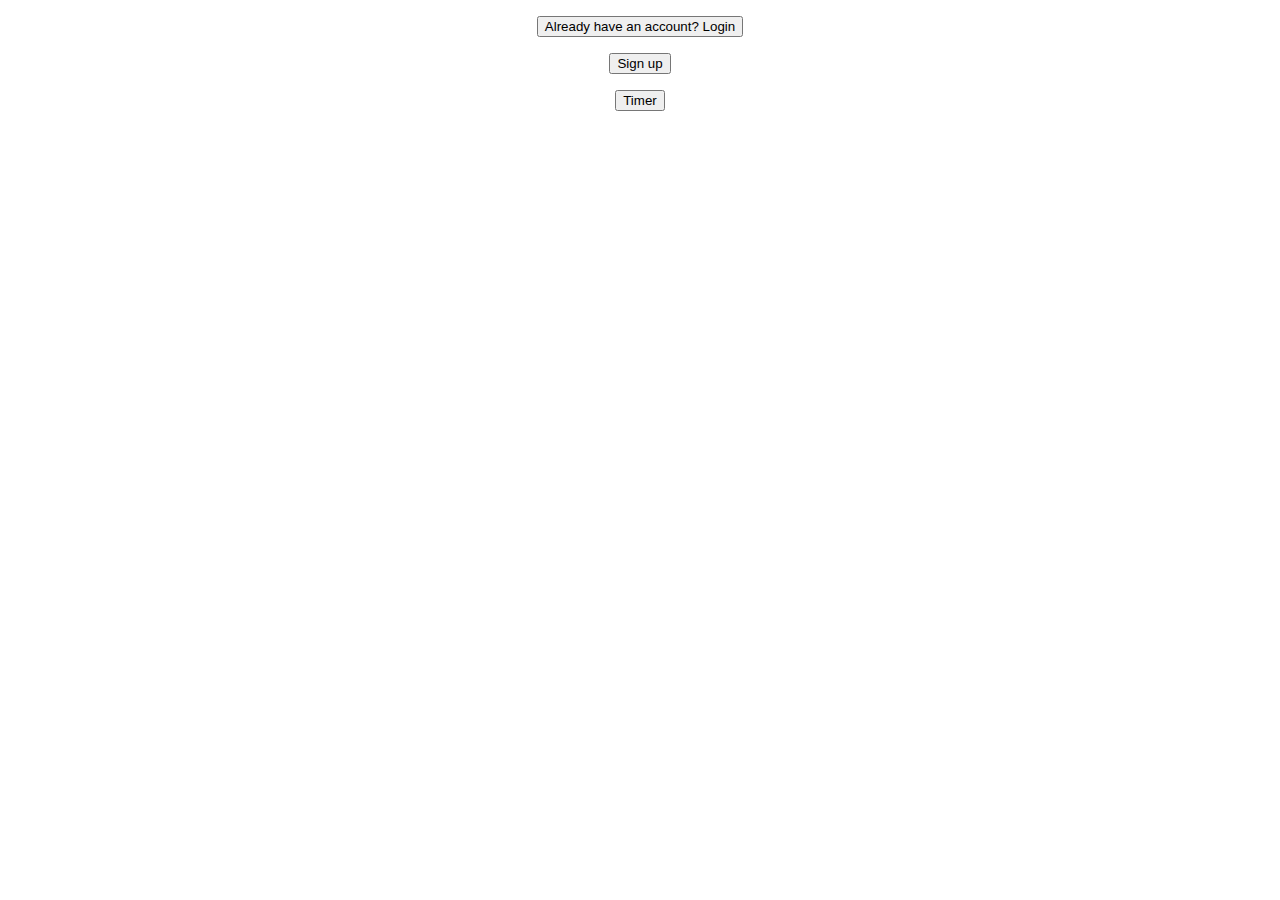
<file: templates/index.html>
<!DOCTYPE html>
<html>
<head>
	<title>Neurosphere WebApp</title>
</head>
<body>
	<p align="center">
		<a href="login">
			<button>Already have an account? Login</button>
		</a>
	</p>
	
	<p align="center">
		<a href="signup">
			<button>Sign up</button>
		</a>
	</p>

	<p align="center">
		<a href="timer">
			<button>Timer</button>
		</a>
	</p>


</body>
</html>
</file>
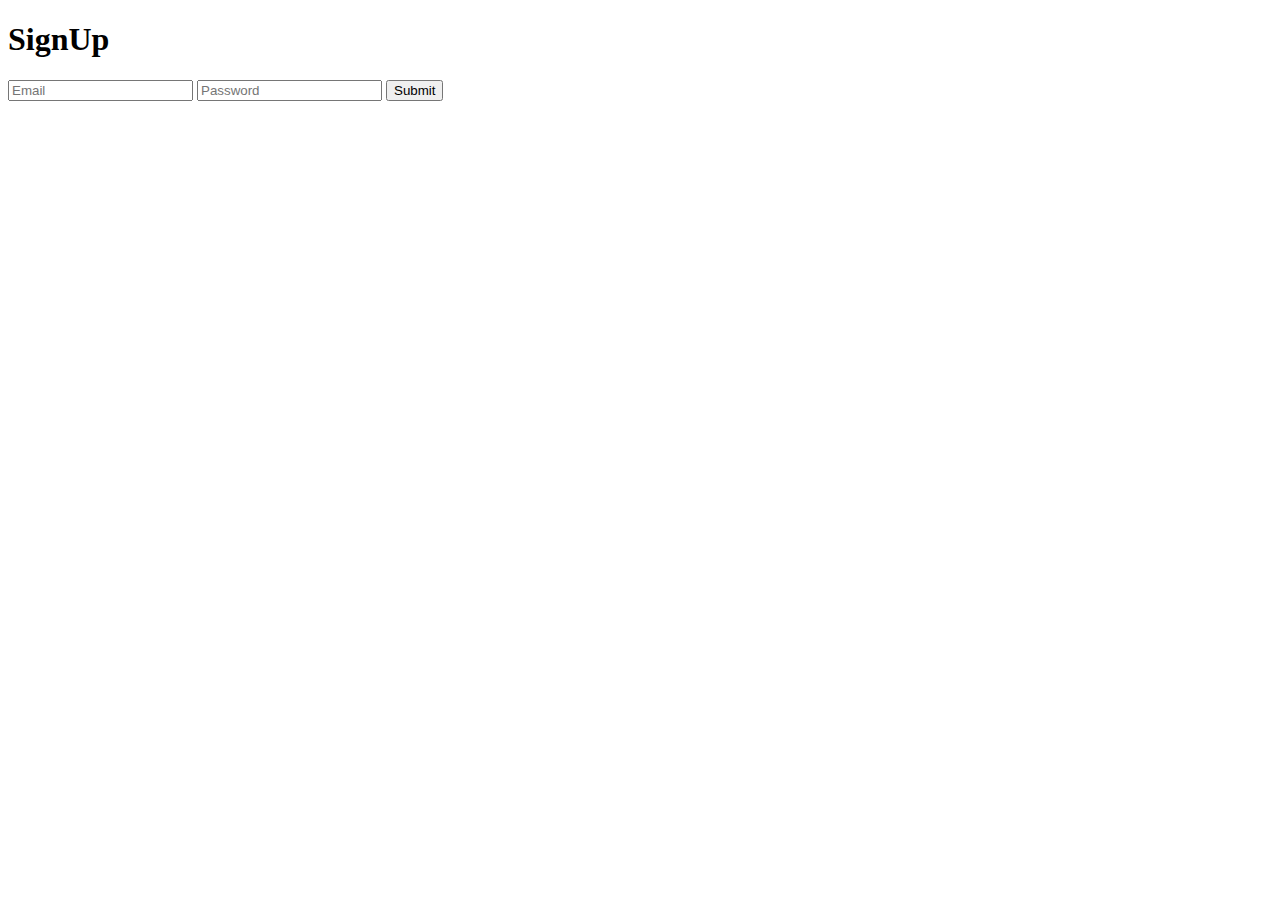
<file: templates/signup.html>
<!DOCTYPE html>
<html>
<head>
	<title>SignUp</title>
</head>
	<body>
		<h1>SignUp</h1>
		<!--
		<form>
			<label for="email">Email:</label><br>
			<input type="text" id="email" name="email"><br>
			<label for="password">Password:</label><br>
			<input type="text" id="password" name="password"><br><br>
			<input type="submit" value="Submit" name="submit">
		</form>
		//-->

		<form action="{{ url_for('signup') }}" method="post">
			<input type="email" name="mail" placeholder="Email" required>
			<input type="password" name="pass" placeholder="Password" required>
			<input type="submit" name="submit">
			
		</form>

	</body>
</html>
</file>
